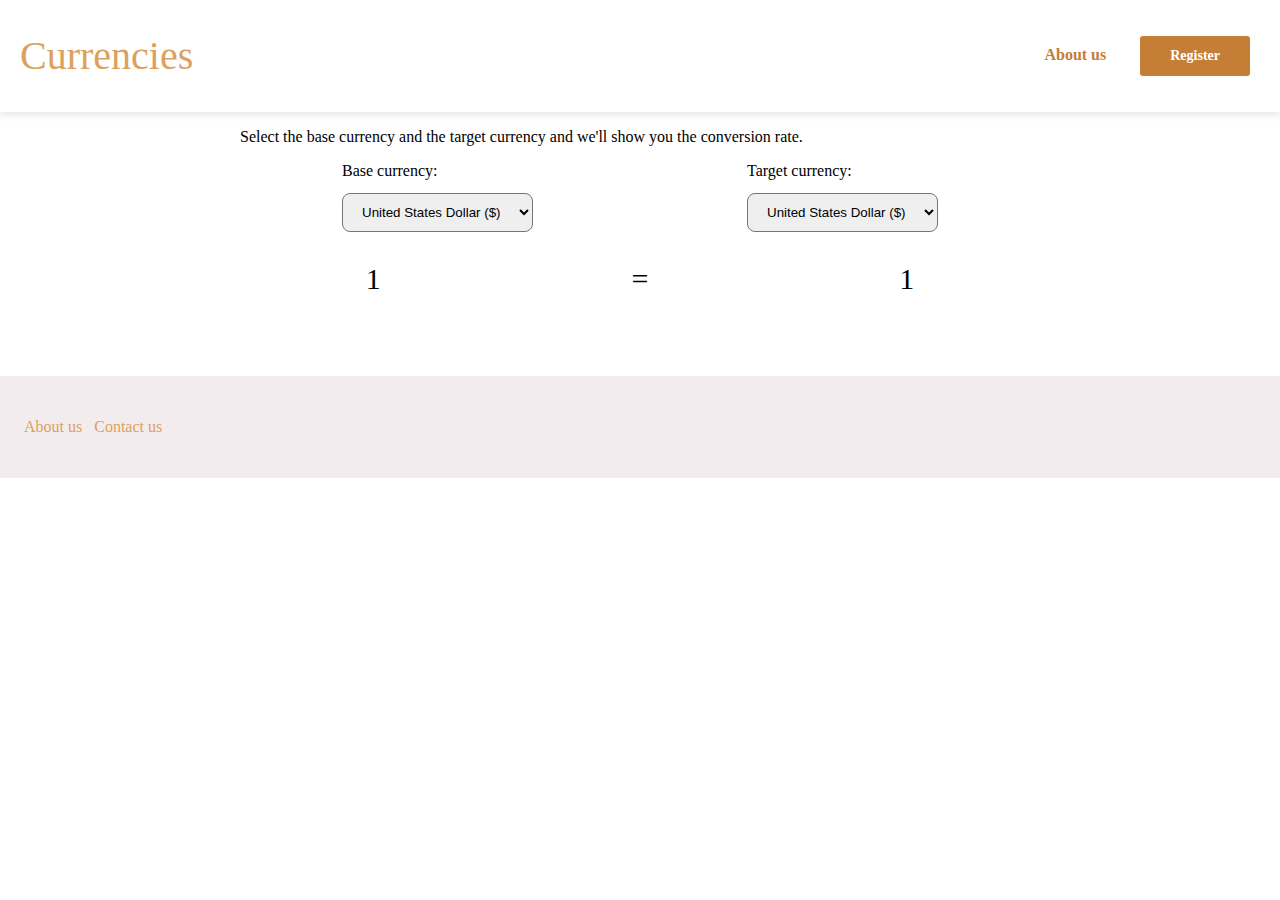
<file: display-conversion-rates/index.html>
<!DOCTYPE html>
<html>
<head>
    <meta charset="UTF-8">
    <meta name="viewport" content="width=device-width, initial-scale=1.0">
    <title>Page</title>
    <link rel="stylesheet" href="index.css" type="text/css">
</head>
<body>
    <nav id="navbar">
      <a href="" class="nav-brand">Currencies</a>
      <ul>
        <li class="nav-item"><a href="about.html">About us</a></li>
        <li><a href="" class="nav-item btn btn-default">Register</a></li>
      </ul>
    </nav>

    <div class="container" id="main">
        <p>Select the base currency and the target currency and we'll show you the conversion rate.</p>
        <div class="grid">
            <div>
                <label for="base-currency">Base currency:</label>
                <select id="base-currency">
                    <option value="USD">United States Dollar ($)</option>
                    <option value="EUR">Euro (€)</option>
                    <option value="CAD">Canadian Dollar (C$)</option>
                    <option value="INR">Indian Rupee (₹)</option>
                </select>
            </div>
            <div>
                <label for="target-currency">Target currency:</label>
                <select id="target-currency">
                    <option value="USD">United States Dollar ($)</option>
                    <option value="EUR">Euro (€)</option>
                    <option value="CAD">Canadian Dollar (C$)</option>
                    <option value="INR">Indian Rupee (₹)</option>
                </select>
            </div>
        </div>
        <div class="result-grid">
            <p> 1 </p>
            <p> = </p>
            <p id="conversion-result">1</p>
        </div>

    </div>

    <footer id="footer-wrapper">
        <a href="about.html" target="_blank">About us</a>
        <a href="contact.html" target="_blank">Contact us</a>
    </footer>
</body>
<script type="text/javascript" src="index.js"></script>
</html>
</file>
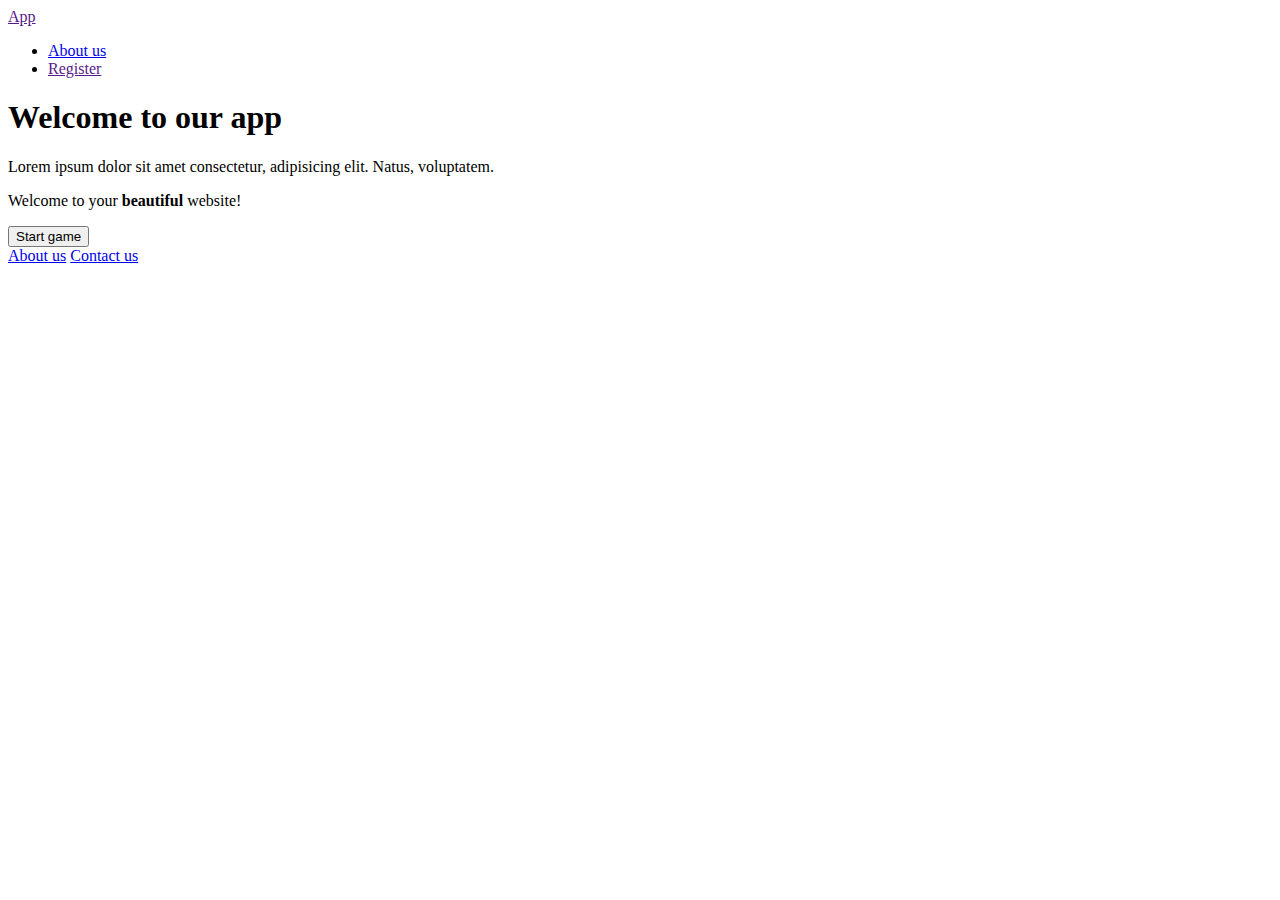
<file: 6.3.2022 async_await/async_await07/index.html>
<!DOCTYPE html>
<html>
<head>
    <meta charset="UTF-8">
    <title>Page</title>
</head>
<body>
    <nav id="navbar">
      <a href="" class="nav-brand">App</a>
      <ul>
        <li class="nav-item"><a href="about.html">About us</a></li>
        <li><a href="" class="nav-item btn btn-default">Register</a></li>
      </ul>
    </nav>

    <div class="container" id="main">
        <h1>Welcome to our app</h1>
        <p>
            Lorem ipsum dolor sit amet consectetur, adipisicing elit. Natus,
            voluptatem.
        </p>
        <p id="welcome-message">
            Welcome to your <strong>beautiful</strong> website!
        </p>
        <button id="app-button">Start game</button>
    </div>

    <footer id="footer-wrapper">
        <a href="about.html" target="_blank">About us</a>
        <a href="contact.html" target="_blank">Contact us</a>
    </footer>
</body>
<script type="text/javascript" src="async_await07.js"></script>
</html>
</file>
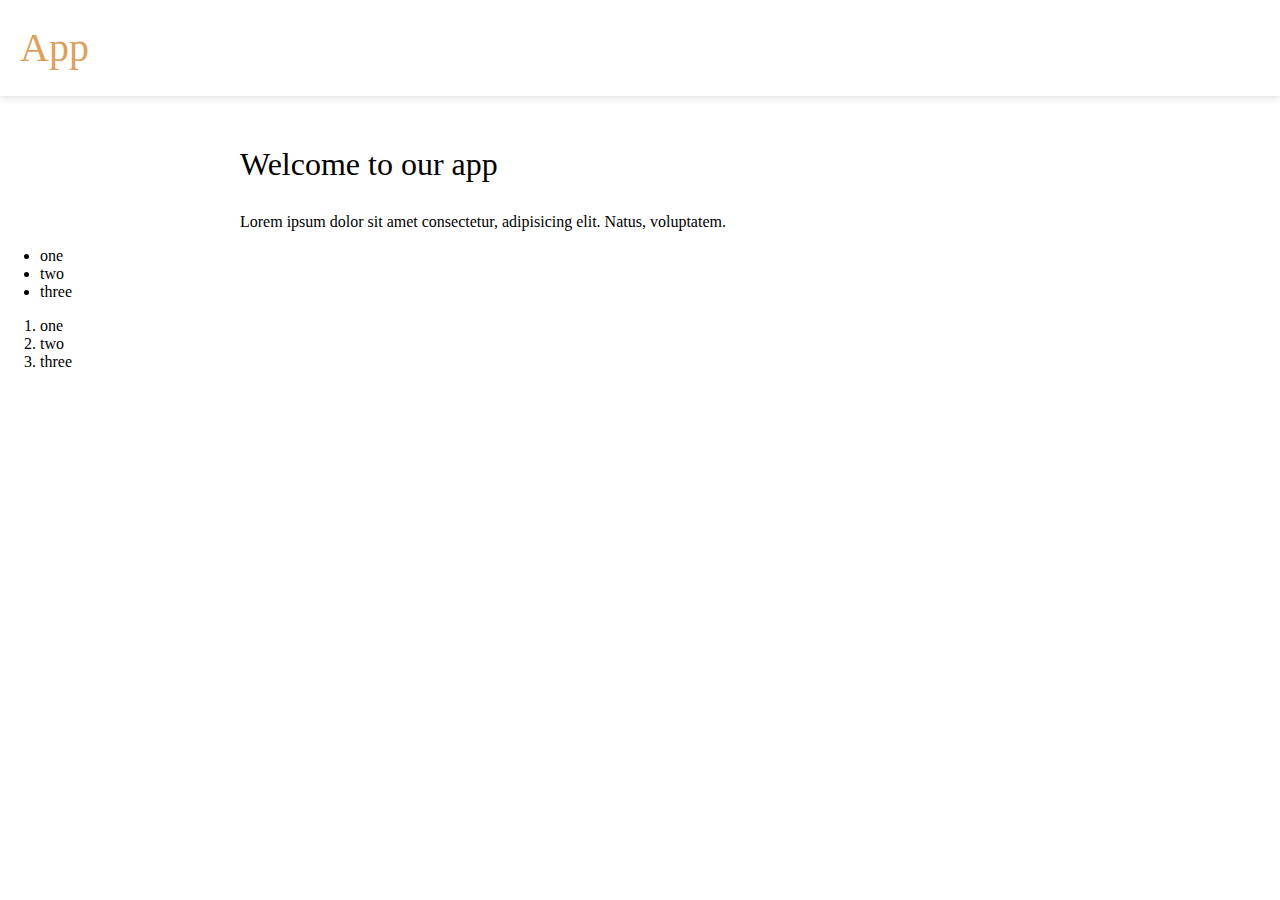
<file: Practice_lessons070222/extra/index.html>
<!DOCTYPE html>
<html lang="en">
<head>
    <meta charset="UTF-8">
    <title>Document</title>
    <link rel="stylesheet" href="index.css" type="text/css">

</head>
<body>
  <nav id="navbar">
    <a href="" class="nav-brand">App</a>
    <!-- <ul>
      <li class="nav-item"><a href="about.html">About us</a></li>
      <li><a href="" class="nav-item btn btn-default">Register</a></li>
    </ul> -->
  </nav>
    <div class="header">
    </div>
    <div id="main" class="container">
        <h1>Welcome to our app</h1>
        <p>
            Lorem ipsum dolor sit amet consectetur, adipisicing elit. Natus,
            voluptatem.
        </p>
    </div>
    <section id="container">
        <ul>
            <li class="first">one</li>
            <li class="second">two</li>
            <li class="third">three</li>
        </ul>
        <ol>
            <li class="first">one</li>
            <li class="second">two</li>
            <li class="third">three</li>
        </ol>
    </section>
    <div class="footer">
    </div>
</body>
<script type="text/javascript" src="index.js"></script>

</html>
</file>
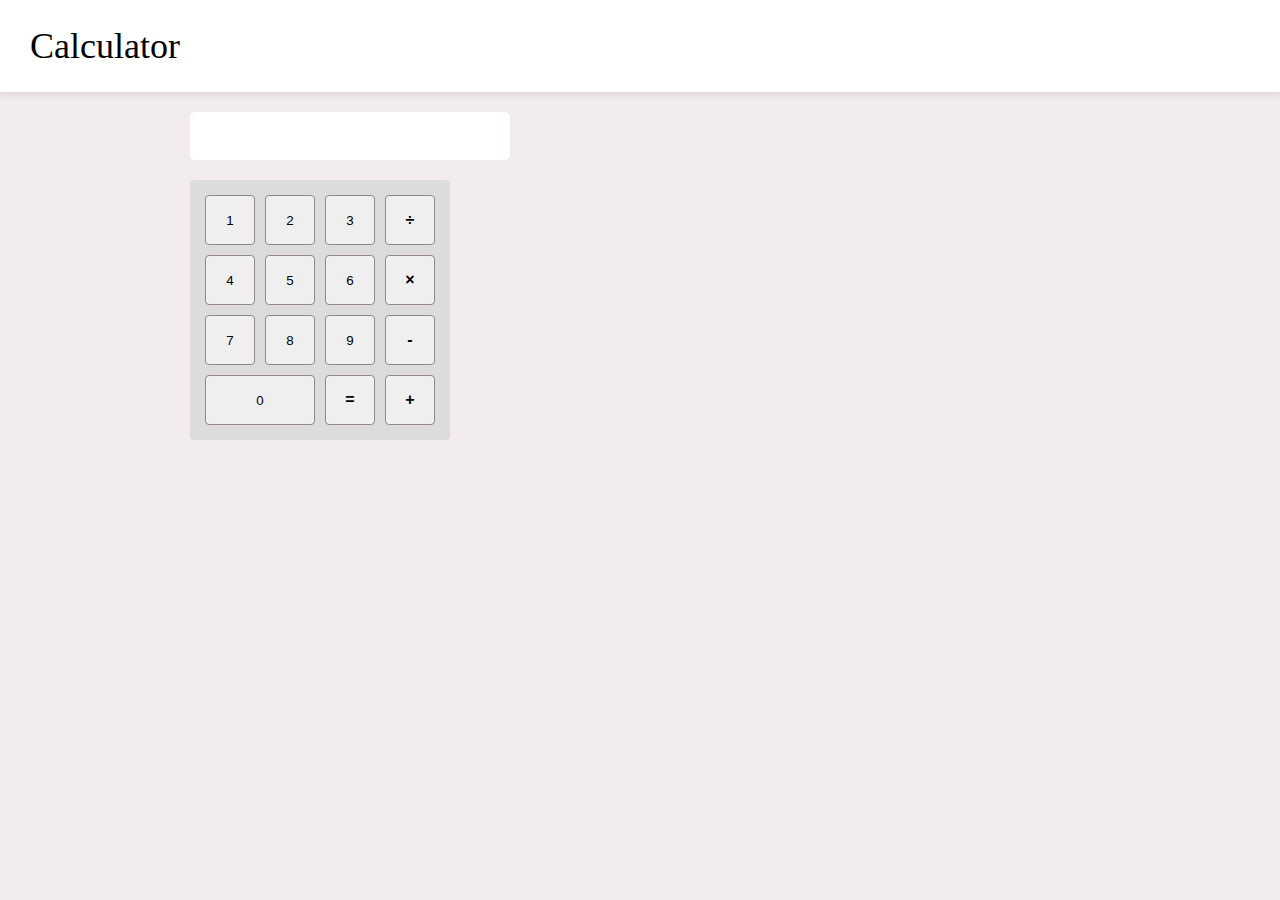
<file: 18.1.2022/Practice_lessons18012022/supermini_project01/index.html>
<!DOCTYPE html>
<html lang="en">
  <head>
    <meta charset="UTF-8" />
    <meta name="viewport" content="width=device-width, initial-scale=1.0" />
    <title>Document</title>
    <link rel="stylesheet" href="style.css" />
  </head>
  <body>
    <nav class="navbar">
      <h1 class="nav-brand">Calculator</h1>
    </nav>

    <main class="container">
      
      <input type="text" id="output" readonly />
      <div id="calculator">
        <button class="number">1</button>
        <button class="number">2</button>
        <button class="number">3</button>
        <button class="operation" data-action="divide">÷</button>
        <button class="number">4</button>
        <button class="number">5</button>
        <button class="number">6</button>
        <button class="operation" data-action="multiply">×</button>
        <button class="number">7</button>
        <button class="number">8</button>
        <button class="number">9</button>
        <button class="operation" data-action="subtract">-</button>
        <button class="number zero">0</button>
        <button class="equal">=</button>
        <button class="operation" data-action="sum">+</button>
      </div>
    </main>
    <script src="index.js"></script>
  </body>
</html>
</file>
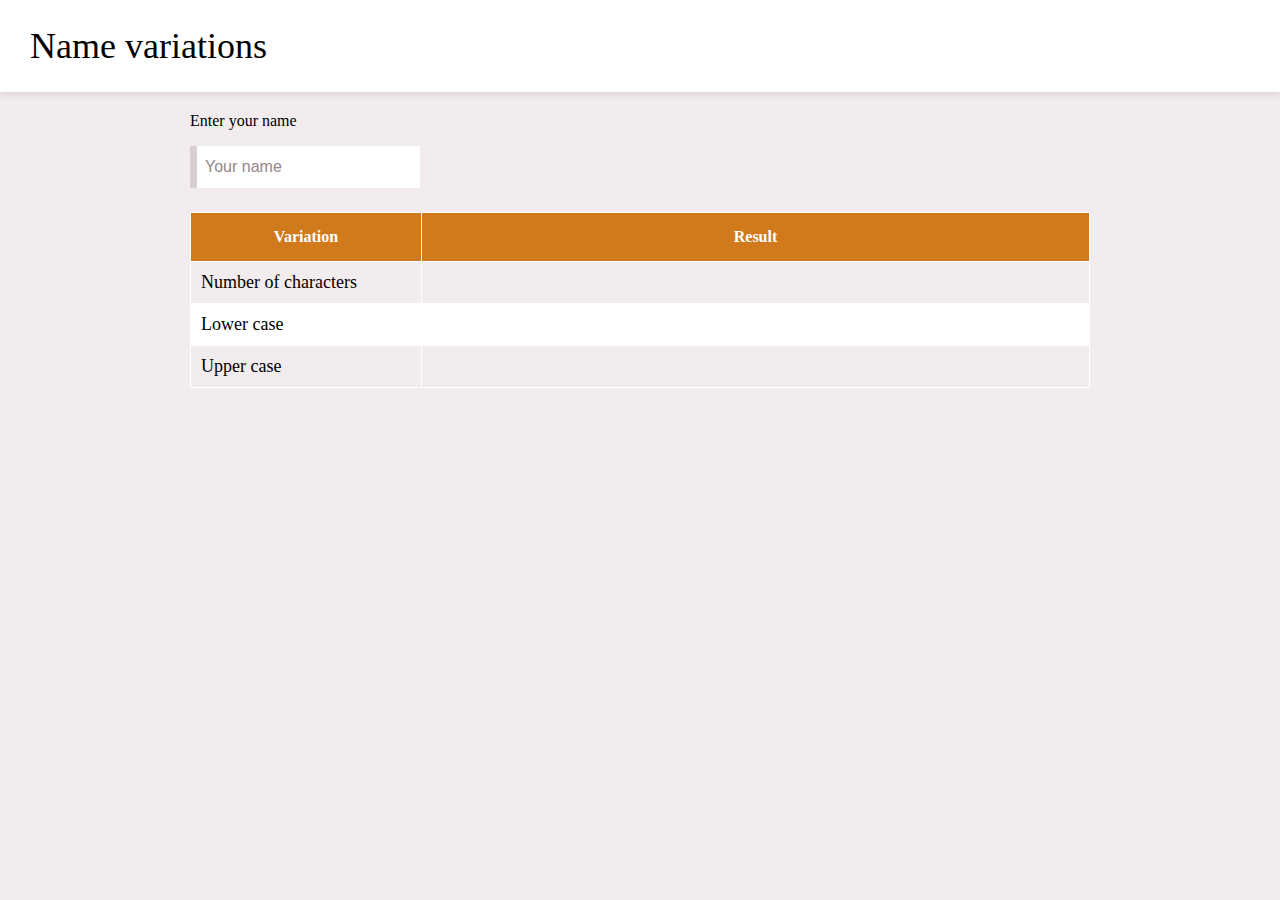
<file: 18.1.2022/Practice_lessons18012022/supermini_project02/index.html>
<!DOCTYPE html>
<html lang="en">
  <head>
    <meta charset="UTF-8" />
    <meta name="viewport" content="width=device-width, initial-scale=1.0" />
    <title>Document</title>
    <link rel="stylesheet" href="style.css" />
  </head>
  <body>
    <nav class="navbar">
      <h1 class="nav-brand">Name variations</h1>
    </nav>

    <main class="container">
      <div>
        <label class="label" for="component-name">Enter your name</label>
        <input
          type="text"
          class="input"
          placeholder="Your name"
          id="your-name"
          autocomplete="off"
        />
      </div>

      <table class="table" border="1">
        <thead>
          <tr>
            <th width="200px">Variation</th>
            <th>Result</th>
          </tr>
        </thead>
        <tbody>
          <tr>
            <td>Number of characters</td>
            <td id="answer1"></td>
          </tr>
          <tr>
            <td>Lower case</td>
            <td id="answer2"></td>
          </tr>
          <tr>
            <td>Upper case</td>
            <td id="answer3"></td>
          </tr>
        </tbody>
      </table>
    </main>
    <script src="index.js"></script>
  </body>
</html>
</file>
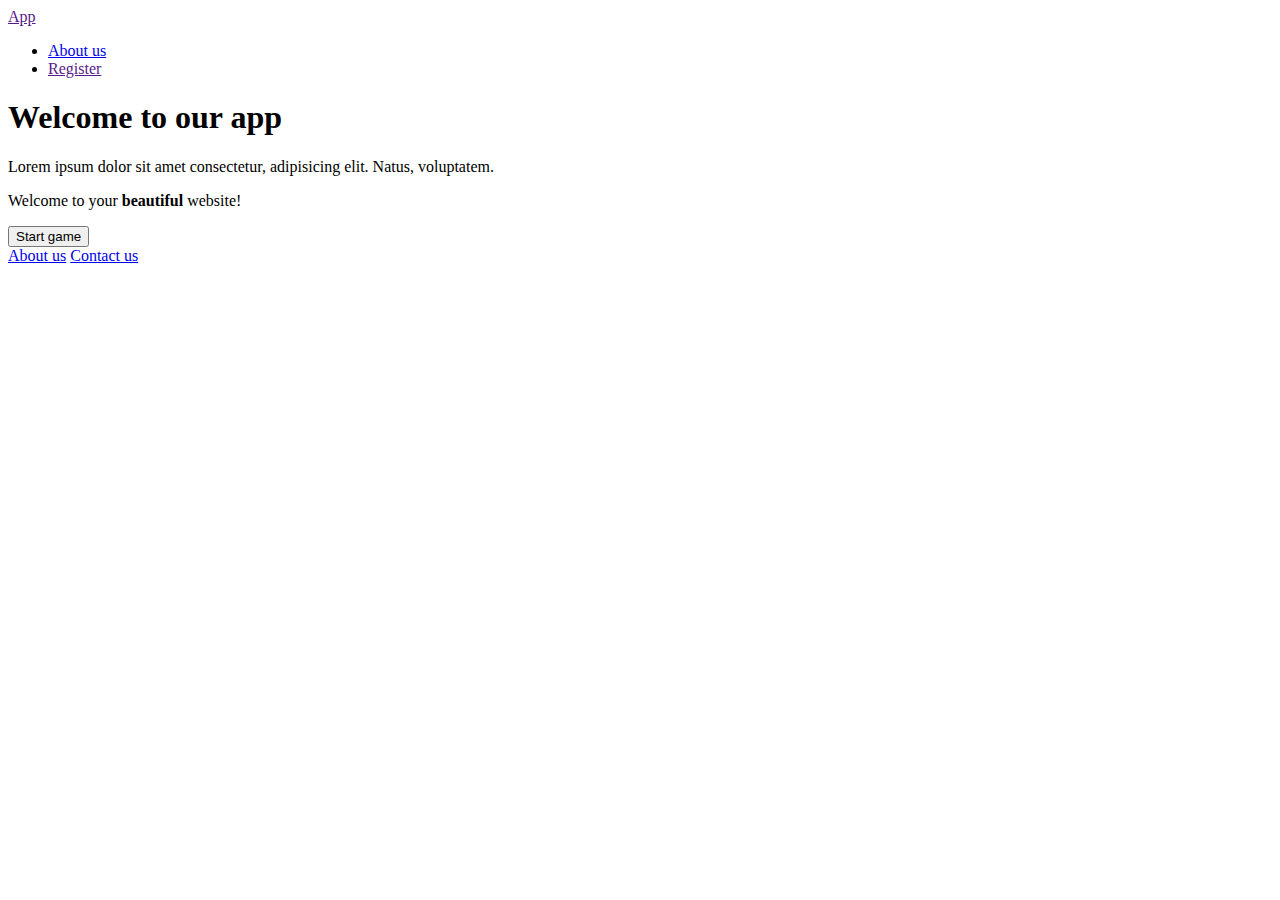
<file: Practice_lessons0103/fetch/fetch1/index.html>
<!DOCTYPE html>
<html>
<head>
    <meta charset="UTF-8">
    <title>Page</title>
</head>
<body>
    <nav id="navbar">
      <a href="" class="nav-brand">App</a>
      <ul>
        <li class="nav-item"><a href="about.html">About us</a></li>
        <li><a href="" class="nav-item btn btn-default">Register</a></li>
      </ul>
    </nav>

    <div class="container" id="main">
        <h1>Welcome to our app</h1>
        <p>
            Lorem ipsum dolor sit amet consectetur, adipisicing elit. Natus,
            voluptatem.
        </p>
        <p id="welcome-message">
            Welcome to your <strong>beautiful</strong> website!
        </p>
        <button id="app-button">Start game</button>
    </div>

    <footer id="footer-wrapper">
        <a href="about.html" target="_blank">About us</a>
        <a href="contact.html" target="_blank">Contact us</a>
    </footer>
</body>
<script type="text/javascript" src="fetch1.js"></script>
</html>
</file>
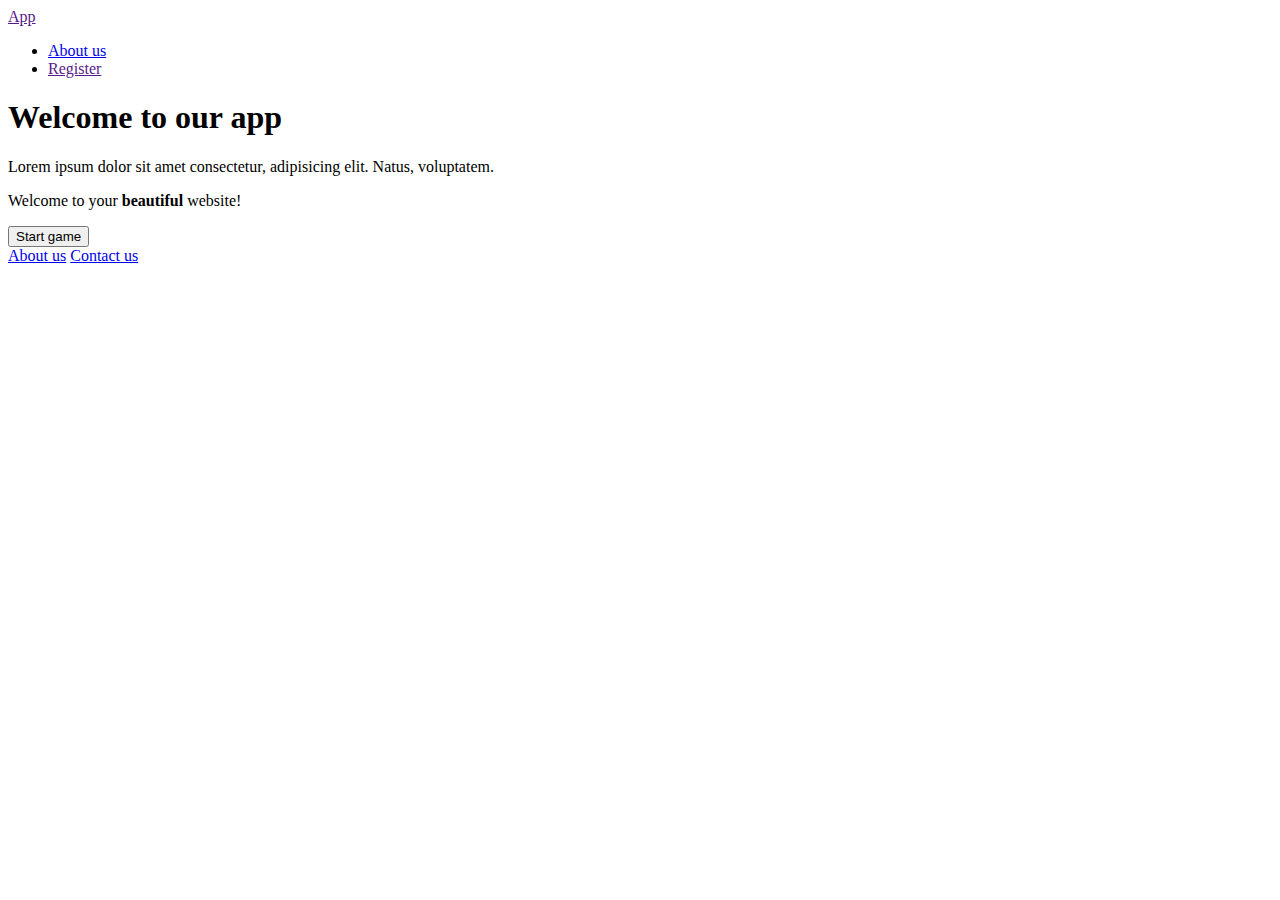
<file: Practice_lessons0103/fetch/fetch2/index.html>
<!DOCTYPE html>
<html>
<head>
    <meta charset="UTF-8">
    <title>Page</title>
</head>
<body>
    <nav id="navbar">
      <a href="" class="nav-brand">App</a>
      <ul>
        <li class="nav-item"><a href="about.html">About us</a></li>
        <li><a href="" class="nav-item btn btn-default">Register</a></li>
      </ul>
    </nav>

    <div class="container" id="main">
        <h1>Welcome to our app</h1>
        <p>
            Lorem ipsum dolor sit amet consectetur, adipisicing elit. Natus,
            voluptatem.
        </p>
        <p id="welcome-message">
            Welcome to your <strong>beautiful</strong> website!
        </p>
        <button id="app-button">Start game</button>
    </div>

    <footer id="footer-wrapper">
        <a href="about.html" target="_blank">About us</a>
        <a href="contact.html" target="_blank">Contact us</a>
    </footer>
</body>
<script type="text/javascript" src="fetch2.js"></script>
</html>
</file>
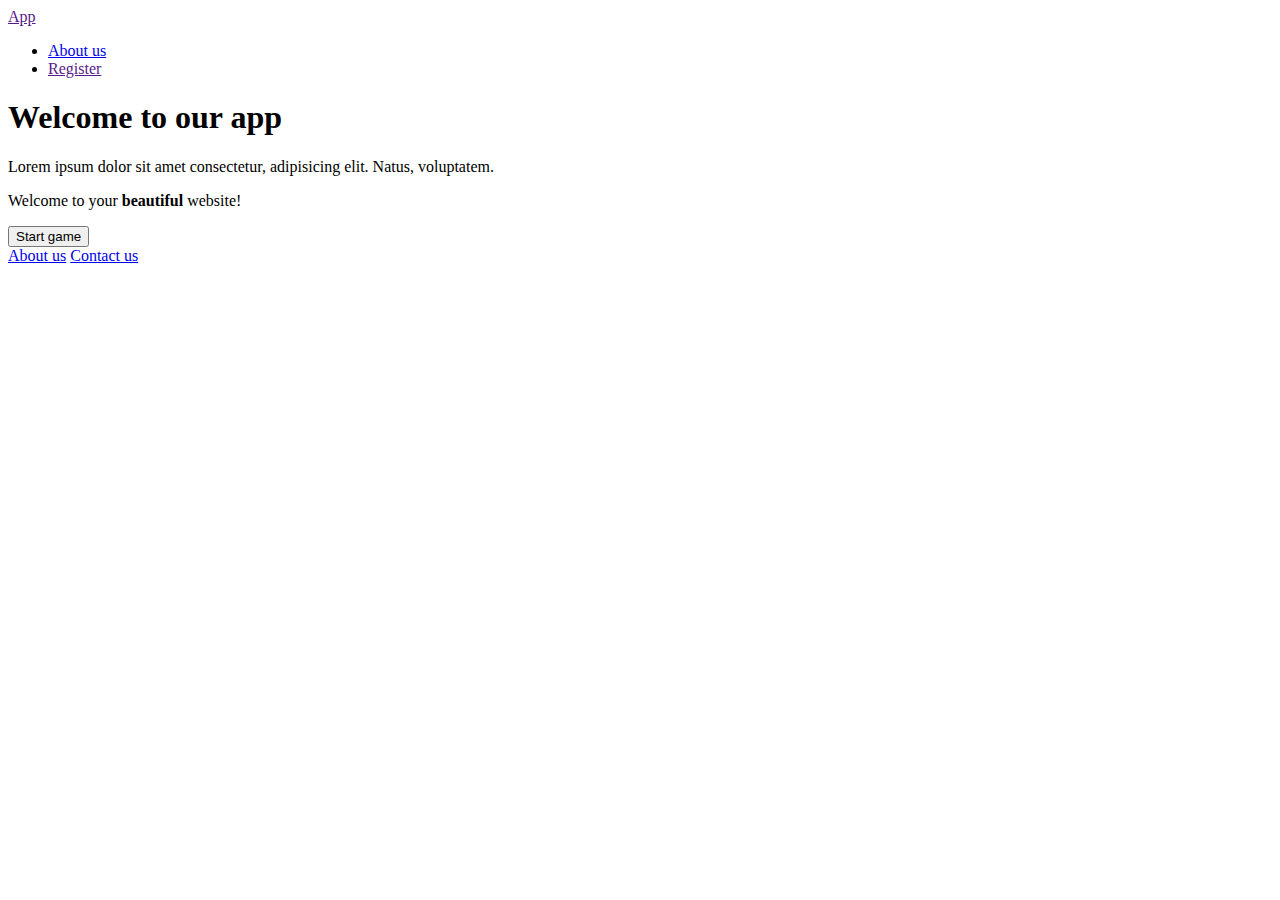
<file: Practice_lessons0103/fetch/fetch3/index.html>
<!DOCTYPE html>
<html>
<head>
    <meta charset="UTF-8">
    <title>Page</title>
</head>
<body>
    <nav id="navbar">
      <a href="" class="nav-brand">App</a>
      <ul>
        <li class="nav-item"><a href="about.html">About us</a></li>
        <li><a href="" class="nav-item btn btn-default">Register</a></li>
      </ul>
    </nav>

    <div class="container" id="main">
        <h1>Welcome to our app</h1>
        <p>
            Lorem ipsum dolor sit amet consectetur, adipisicing elit. Natus,
            voluptatem.
        </p>
        <p id="welcome-message">
            Welcome to your <strong>beautiful</strong> website!
        </p>
        <button id="app-button">Start game</button>
    </div>

    <footer id="footer-wrapper">
        <a href="about.html" target="_blank">About us</a>
        <a href="contact.html" target="_blank">Contact us</a>
    </footer>
</body>
<script type="text/javascript" src="fetch3.js"></script>
</html>
</file>
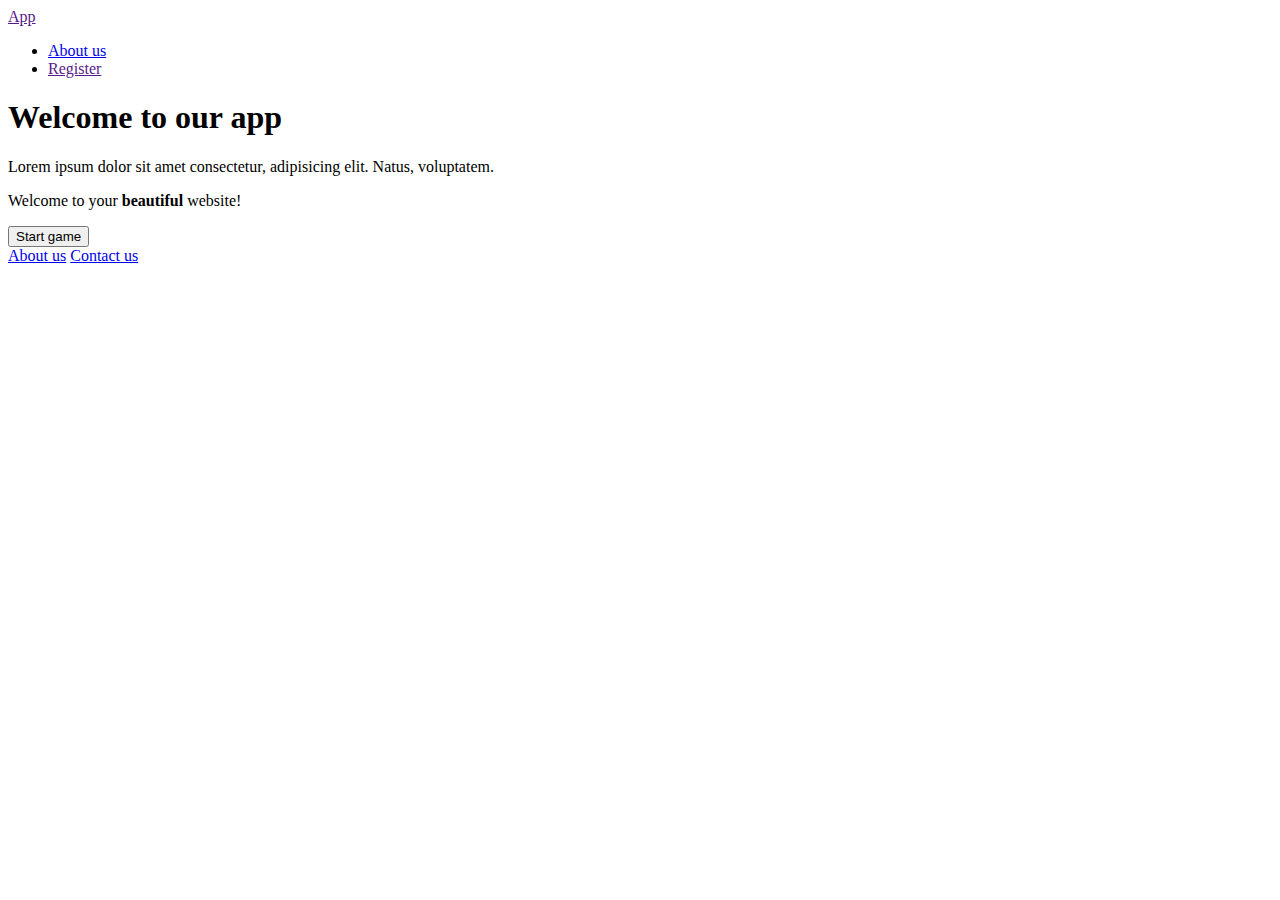
<file: Practice_lessons0103/fetch/fetch4/index.html>
<!DOCTYPE html>
<html>
<head>
    <meta charset="UTF-8">
    <title>Page</title>
</head>
<body>
    <nav id="navbar">
      <a href="" class="nav-brand">App</a>
      <ul>
        <li class="nav-item"><a href="about.html">About us</a></li>
        <li><a href="" class="nav-item btn btn-default">Register</a></li>
      </ul>
    </nav>

    <div class="container" id="main">
        <h1>Welcome to our app</h1>
        <p>
            Lorem ipsum dolor sit amet consectetur, adipisicing elit. Natus,
            voluptatem.
        </p>
        <p id="welcome-message">
            Welcome to your <strong>beautiful</strong> website!
        </p>
        <button id="app-button">Start game</button>
    </div>

    <footer id="footer-wrapper">
        <a href="about.html" target="_blank">About us</a>
        <a href="contact.html" target="_blank">Contact us</a>
    </footer>
</body>
<script type="text/javascript" src="fetch4.js"></script>
</html>
</file>
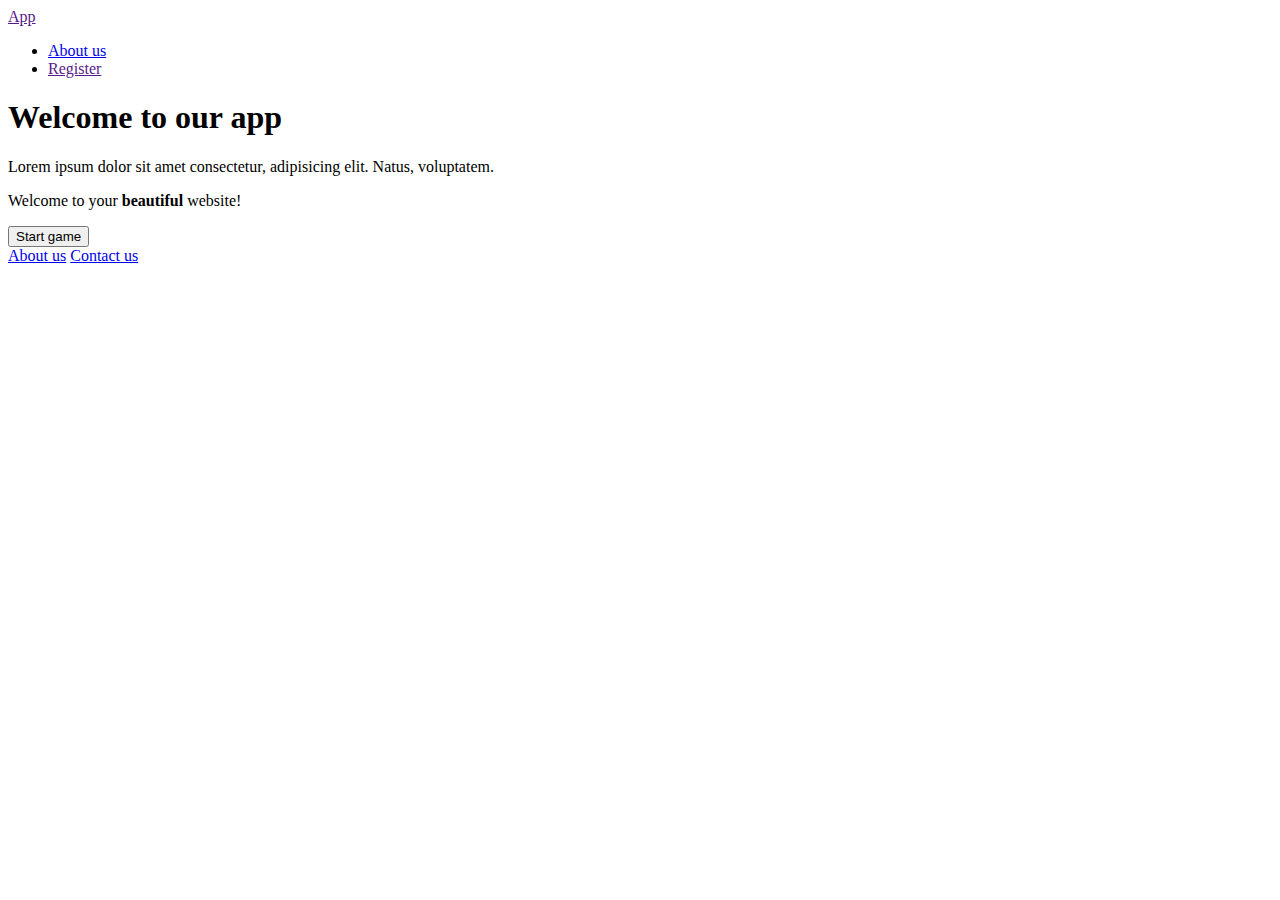
<file: Practice_lessons0103/misc/misc2/index.html>
<!DOCTYPE html>
<html>
<head>
    <meta charset="UTF-8">
    <title>Page</title>
</head>
<body>
    <nav id="navbar">
      <a href="" class="nav-brand">App</a>
      <ul>
        <li class="nav-item"><a href="about.html">About us</a></li>
        <li><a href="" class="nav-item btn btn-default">Register</a></li>
      </ul>
    </nav>

    <div class="container" id="main">
        <h1>Welcome to our app</h1>
        <p>
            Lorem ipsum dolor sit amet consectetur, adipisicing elit. Natus,
            voluptatem.
        </p>
        <p id="welcome-message">
            Welcome to your <strong>beautiful</strong> website!
        </p>
        <button id="app-button">Start game</button>
    </div>

    <footer id="footer-wrapper">
        <a href="about.html" target="_blank">About us</a>
        <a href="contact.html" target="_blank">Contact us</a>
    </footer>
</body>
<script type="text/javascript" src="misc2.js"></script>
</html>
</file>
<file: display-conversion-rates/index.css>
:root {
  --white: #fff;
  --black: #000;

  --primary-1: #c47e35;
  --primary-2: #dca15d;
  --primary-3: #dabb94;
  --primary-4: #f3dabc;
  --primary-5: #faf1e5;

  --neutral-1: #2c2c2c;
  --neutral-2: #434343;
  --neutral-3: #94868b;
  --neutral-4: #d9cfd3;
  --neutral-5: #f2ecee;

  --accent-1: #458179;
  --accent-2: #4da296;
  --accent-3: #8dd8cf;
  --accent-4: #92cfc7;
  --accent-5: #d7f2ef;
}

body {
  margin: 0;
}

h1 {
  margin: 50px 0 30px 0;
  font-weight: 400;
}

p {
  font-weight: 300;
}

a {
  color: var(--primary-2);
  text-decoration: underline;
  line-height: 1.4;
  padding: 0.25em;
}

.btn {
  border-radius: 3px;
  cursor: pointer;
  font-size: 14px;
  font-weight: 600;
  margin: 10px;
  padding: 10px 30px;
  text-decoration: none;
  max-width: 120px;
  text-align: center;
  display: inline-block;
  transition: background-color 220ms, transform 220ms;
  border: none;
}

.btn:active {
  transform: translate(0.8px, 0.8px);
}

button.btn {
  border: 1px solid var(--primary-3);
}

.btn-default {
  color: var(--white);
  background-color: var(--primary-1);
}

.btn-outline {
  color: var(--primary-1);
  background-color: var(--primary-4);
  border: var(--primary-1) 2px solid;
  box-shadow: 1px 1px 7px #c4c4c4;
}

.btn-active {
  color: var(--primary-1);
  background-color: var(--primary-4);
}

.btn-default:hover:not(:disabled) {
  background-color: var(--primary-2);
  color: white;
}

.btn-outline:hover:not(:disabled) {
  background-color: var(--primary-3);
}

.btn-default:active {
  color: var(--primary-1);
  background-color: var(--primary-3);
}

.btn:disabled {
  cursor: initial;
  opacity: 0.5;
}

#navbar {
  width: 100%;
  padding: 10px 0;
  box-shadow: 0px 3px 7px 1px rgba(0, 0, 0, 0.07),
    0px -3px 7px 1px rgba(0, 0, 0, 0.07);
  display: flex;
  align-items: center;
  justify-content: space-between;
  background-color: white;
}

.nav-brand {
  font-size: 40px;
  text-decoration: none;
  padding-left: 20px;
}

#navbar ul {
  list-style-type: none;
  overflow: hidden;
  padding-right: 20px;
}

#navbar li {
  display: inline-block;
}

.nav-item a {
  text-decoration: none;
  font-weight: bold;
  color: var(--primary-1);
  display: block;
  text-align: center;
  padding: 13px 20px;
}

.nav-item:hover a {
  text-decoration: none;
  color: var(--primary-2);
}

.form h2 {
  font-size: 24px;
  font-weight: 400;
}

.form h3 {
  font-size: 20px;
  font-weight: 300;
  margin-bottom: 15px;
}

.border-form {
  border-bottom: var(--neutral-4) solid 1px;
  margin-bottom: 20px;
}

.required {
  color: var(--primary-2);
  text-decoration: none;
  font-weight: bold;
  padding: 0 1px;
}

label {
  display: block;
  margin-bottom: 0.5em;
  font-weight: 500;
}

input:not(.btn) {
  font-size: 16px;
  margin-bottom: 1.7em;
  padding: 0.75em 0.5em;
  background-color: white;
  width: 100%;
  max-width: 250px;
  border: none;
  border-left: 7px solid var(--neutral-4);
}

::placeholder {
  color: var(--neutral-4);
}

input:not(.btn):focus {
  outline: none;
  border-left: 7px solid var(--accent-1);
}

button {
  margin-bottom: 1.7em;
  max-width: 250px;
  min-width: 150px;
  height: 40px;
  border: none;
  border-left: 7px solid var(--neutral-4);
}

.nav-tabs {
  position: relative;
  margin: 0 0 40px 0;
}

.nav-tabs ul {
  list-style-type: none;
  margin: 0;
  padding: 0;
  padding-left: 0;
}

.nav-tabs li {
  display: inline-block;
}

.nav-tabs a {
  text-decoration: none;
  color: var(--black);
  margin-right: 20px;
}
.nav-tabs a#onlink {
  border-bottom: 7px solid var(--accent-1);
}

.border-tabs {
  position: absolute;
  z-index: -1;
  bottom: -3px;
  border-bottom: var(--neutral-4) solid 1px;
  min-width: 400px;
}

.tabs p {
  max-width: 450px;
}

.container {
  max-width: 800px;
  margin: 0px auto;
  padding: 0 20px;
}

#footer-wrapper {
  background-color: var(--neutral-5);
  padding: 40px 20px;
  margin-top: 50px;
}

#footer-wrapper a {
  text-decoration: none;
}

select {
  padding: 10px 15px;
  margin-top: 5px;
  border-radius: 8px;
}

.grid {
    display: grid;
    grid-template-columns: 1fr 1fr;
    gap: 10px;
    place-items: center;
}

.result-grid {
    display: grid;
    grid-template-columns: repeat(3, 1fr);
    place-items: center;
    font-size: 30px;
}
</file>
<file: Practice_lessons070222/extra/index.css>
:root {
  --white: #fff;
  --black: #000;

  --primary-1: #c47e35;
  --primary-2: #dca15d;
  --primary-3: #dabb94;
  --primary-4: #f3dabc;
  --primary-5: #faf1e5;

  --neutral-1: #2c2c2c;
  --neutral-2: #434343;
  --neutral-3: #94868b;
  --neutral-4: #d9cfd3;
  --neutral-5: #f2ecee;

  --accent-1: #458179;
  --accent-2: #4da296;
  --accent-3: #8dd8cf;
  --accent-4: #92cfc7;
  --accent-5: #d7f2ef;
}

body {
  margin: 0;
}

h1 {
  margin: 50px 0 30px 0;
  font-weight: 400;
}

p {
  font-weight: 300;
}

a {
  color: var(--primary-2);
  text-decoration: underline;
  line-height: 1.4;
  padding: 0.25em;
}

.btn {
  border-radius: 3px;
  cursor: pointer;
  font-size: 14px;
  font-weight: 600;
  margin: 10px;
  padding: 10px 30px;
  text-decoration: none;
  max-width: 120px;
  text-align: center;
  display: inline-block;
  transition: background-color 220ms, transform 220ms;
  border: none;
}

.btn:active {
  transform: translate(0.8px, 0.8px);
}

button.btn {
  border: 1px solid var(--primary-3);
}

.btn-default {
  color: var(--white);
  background-color: var(--primary-1);
}

.btn-outline {
  color: var(--primary-1);
  background-color: var(--primary-4);
  border: var(--primary-1) 2px solid;
  box-shadow: 1px 1px 7px #c4c4c4;
}

.btn-active {
  color: var(--primary-1);
  background-color: var(--primary-4);
}

.btn-default:hover:not(:disabled) {
  background-color: var(--primary-2);
  color: white;
}

.btn-outline:hover:not(:disabled) {
  background-color: var(--primary-3);
}

.btn-default:active {
  color: var(--primary-1);
  background-color: var(--primary-3);
}

.btn:disabled {
  cursor: initial;
  opacity: 0.5;
}

#navbar {
  width: 100%;
  padding: 10px 0;
  box-shadow: 0px 3px 7px 1px rgba(0, 0, 0, 0.07),
    0px -3px 7px 1px rgba(0, 0, 0, 0.07);
  display: flex;
  align-items: center;
  justify-content: space-between;
}

.nav-brand {
  font-size: 40px;
  text-decoration: none;
  padding-left: 20px;
}

#navbar ul {
  list-style-type: none;
  overflow: hidden;
  padding-right: 20px;
}

#navbar li {
  display: inline-block;
}

.nav-item a {
  text-decoration: none;
  font-weight: bold;
  color: var(--primary-1);
  display: block;
  text-align: center;
  padding: 13px 20px;
}

.nav-item:hover a {
  text-decoration: none;
  color: var(--primary-2);
}

.form h2 {
  font-size: 24px;
  font-weight: 400;
}

.form h3 {
  font-size: 20px;
  font-weight: 300;
  margin-bottom: 15px;
}

.border-form {
  border-bottom: var(--neutral-4) solid 1px;
  margin-bottom: 20px;
}

.required {
  color: var(--primary-2);
  text-decoration: none;
  font-weight: bold;
  padding: 0 1px;
}

label {
  display: block;
  margin-bottom: 0.5em;
  font-weight: 500;
}

input:not(.btn) {
  font-size: 16px;
  margin-bottom: 1.7em;
  padding: 0.75em 0.5em;
  background-color: var(--neutral-5);
  width: 100%;
  max-width: 250px;
  border: none;
  border-left: 7px solid var(--neutral-4);
}

::placeholder {
  color: var(--neutral-4);
}

input:not(.btn):focus {
  outline: none;
  border-left: 7px solid var(--accent-1);
}

.nav-tabs {
  position: relative;
  margin: 0 0 40px 0;
}

.nav-tabs ul {
  list-style-type: none;
  margin: 0;
  padding: 0;
  padding-left: 0;
}

.nav-tabs li {
  display: inline-block;
}

.nav-tabs a {
  text-decoration: none;
  color: var(--black);
  margin-right: 20px;
}
.nav-tabs a#onlink {
  border-bottom: 7px solid var(--accent-1);
}

.border-tabs {
  position: absolute;
  z-index: -1;
  bottom: -3px;
  border-bottom: var(--neutral-4) solid 1px;
  min-width: 400px;
}

.tabs p {
  max-width: 450px;
}

.container {
  max-width: 800px;
  margin: 0px auto;
  padding: 0 20px;
}
</file>
<file: 18.1.2022/Practice_lessons18012022/supermini_project01/style.css>
:root {
  --white: #fff;
  --black: #000;

  /* Primary colors*/
  --primary-1: #d07a1c;
  --primary-2: #e79e4f;
  --primary-3: #e1b98e;
  --primary-4: #f8d9b7;
  --primary-5: #fcf0e3;

  /* Neutral colors */
  --neutral-1: #2c2c2c;
  --neutral-2: #434343;
  --neutral-3: #94868b;
  --neutral-4: #d9cfd3;
  --neutral-5: #f2ecee;

  /* Accent-blue colors */
  --accent-1: #970e3d;
  --accent-2: #c43464;
  --accent-3: #de7699;
  --accent-4: #e6c3ce;
  --accent-5: #fff2f7;
}

body {
  background-color: var(--neutral-5);
  margin: 0;
}

h1 {
  font-size: 36px;
  font-weight: 600;
}

h2 {
  font-size: 28px;
  font-weight: 500;
}

h3 {
  font-size: 24px;
  font-weight: normal;
}

p {
  line-height: 30px;
  font-size: 18px;
}

a {
  color: var(--primary-2);
  font-weight: bold;
  text-decoration: none;
}
a:hover {
  text-decoration: underline;
}

.rounded {
  border-radius: 30px;
}

.container {
  max-width: 900px;
  margin: 0 auto;
  padding: 0 20px;
}

/* BUTTONS */
.btn {
  border-radius: 3px;
  display: inline-block;
  cursor: pointer;
  font-size: 14px;
  font-weight: 600;
  padding: 13px 40px;
  border: 0;
  transition: background-color 200ms, color 200ms;
}

.btn-default {
  color: var(--white);
  background-color: var(--primary-1);
}

.btn-default:hover,
.btn-outline:hover {
  color: var(--white);
  background-color: var(--primary-2);
  text-decoration: none;
}

.btn-default:active,
.btn-outline:active {
  color: var(--primary-1);
  background-color: var(--primary-4);
}

.btn-default[disabled],
.btn-outline[disabled] {
  color: var(--primary-4);
  background-color: var(--primary-5);
  cursor: default;
}

.btn-accent {
  color: var(--white);
  background-color: var(--accent-1);
}

.btn-accent:hover {
  color: var(--white);
  background-color: var(--accent-2);
  text-decoration: none;
}

.btn-accent:active {
  color: var(--accent-1);
  background-color: var(--accent-4);
}

.btn-accent[disabled] {
  color: var(--accent-4);
  background-color: var(--accent-5);
  cursor: default;
}

.btn-outline {
  color: var(--primary-1);
  background-color: var(--primary-4);
  border: var(--primary-1) 2px solid;
  box-shadow: 1px 1px 7px #c4c4c4;
  padding: 8px 25px;
  border-radius: 10px;
}

/* FORMS */
.form h2 {
  font-size: 24px;
  font-weight: 400;
}

.form h3 {
  font-size: 20px;
  font-weight: 300;
  margin-bottom: 15px;
}

.form-section {
  border-bottom: var(--neutral-4) solid 1px;
  margin-bottom: 20px;
}

.input-required {
  color: var(--primary-2);
  text-decoration: none;
  font-weight: bold;
  padding: 0 1px;
}

.label {
  display: block;
  font-weight: 500;
}

.input {
  font-size: 16px;
  margin-top: 1em;
  margin-bottom: 1.5em;
  padding: 0.75em 0.5em;
  min-width: 200px;
  border: none;
  border-left: 7px solid var(--neutral-4);
  transition: border-left-color 160ms;
  background-color: white;
}

::placeholder {
  color: var(--neutral-3);
}

.input:focus {
  outline: none;
  border-left: 7px solid var(--primary-1);
}

/* NAVBAR */
.navbar {
  background-color: white;
  padding: 10px;
  box-shadow: 0px 3px 7px 1px rgba(0, 0, 0, 0.07),
    0px -3px 7px 1px rgba(0, 0, 0, 0.07);
  display: flex;
  align-items: center;
  justify-content: space-between;
  margin-bottom: 20px;
}

.nav-brand {
  font-weight: 450;
  text-decoration: none;
  padding-left: 20px;
  margin-top: 15px;
  margin-bottom: 15px;
  color: initial;
}

.table {
  width: 100%;
  border-collapse: collapse;
}

.table thead {
  background-color: var(--primary-1);
  color: white;
  border: 1px solid white;
}

.table th {
  padding: 15px;
}
.table td {
  padding: 10px;
}

.table tbody {
  font-size: 18px;
  border: 1px solid white;
}
.table tbody tr:nth-child(2n) {
  background-color: white;
}

.table tbody tr:nth-child(2n + 1) {
  background-color: var(--neutral-5);
}

/*********/

.names-input {
  display: grid;
  grid-template-columns: 1fr 1fr;
}

#output {
  margin-bottom: 20px;
  font-size: 24px;
  outline: none;
  border-radius: 5px;
  padding: 10px 5px;
  border: 0;
}
#calculator {
  display: grid;
  grid-template-columns: repeat(4, 50px);
  grid-template-rows: repeat(4, 50px);
  grid-gap: 10px;
  max-width: 230px;
  background-color: #dcdcdc;
  padding: 15px;
  border-radius: 4px;
}
#calculator button {
  border-radius: 4px;
  outline: none;
  border: 1px solid var(--neutral-3);
}
#calculator button:active {
  background-color: var(--primary-1);
  color: white;
}
.zero {
  grid-column: 1 / span 2;
}
.operation,
.equal {
  font-weight: bold;
  font-size: 16px;
}
</file>
<file: 18.1.2022/Practice_lessons18012022/supermini_project02/style.css>
:root {
  --white: #fff;
  --black: #000;

  /* Primary colors*/
  --primary-1: #d07a1c;
  --primary-2: #e79e4f;
  --primary-3: #e1b98e;
  --primary-4: #f8d9b7;
  --primary-5: #fcf0e3;

  /* Neutral colors */
  --neutral-1: #2c2c2c;
  --neutral-2: #434343;
  --neutral-3: #94868b;
  --neutral-4: #d9cfd3;
  --neutral-5: #f2ecee;

  /* Accent-blue colors */
  --accent-1: #970e3d;
  --accent-2: #c43464;
  --accent-3: #de7699;
  --accent-4: #e6c3ce;
  --accent-5: #fff2f7;
}

body {
  background-color: var(--neutral-5);
  margin: 0;
}

h1 {
  font-size: 36px;
  font-weight: 600;
}

h2 {
  font-size: 28px;
  font-weight: 500;
}

h3 {
  font-size: 24px;
  font-weight: normal;
}

p {
  line-height: 30px;
  font-size: 18px;
}

a {
  color: var(--primary-2);
  font-weight: bold;
  text-decoration: none;
}
a:hover {
  text-decoration: underline;
}

.rounded {
  border-radius: 30px;
}

.container {
  max-width: 900px;
  margin: 0 auto;
  padding: 0 20px;
}

/* BUTTONS */
.btn {
  border-radius: 3px;
  display: inline-block;
  cursor: pointer;
  font-size: 14px;
  font-weight: 600;
  padding: 13px 40px;
  border: 0;
  transition: background-color 200ms, color 200ms;
}

.btn-default {
  color: var(--white);
  background-color: var(--primary-1);
}

.btn-default:hover,
.btn-outline:hover {
  color: var(--white);
  background-color: var(--primary-2);
  text-decoration: none;
}

.btn-default:active,
.btn-outline:active {
  color: var(--primary-1);
  background-color: var(--primary-4);
}

.btn-default[disabled],
.btn-outline[disabled] {
  color: var(--primary-4);
  background-color: var(--primary-5);
  cursor: default;
}

.btn-accent {
  color: var(--white);
  background-color: var(--accent-1);
}

.btn-accent:hover {
  color: var(--white);
  background-color: var(--accent-2);
  text-decoration: none;
}

.btn-accent:active {
  color: var(--accent-1);
  background-color: var(--accent-4);
}

.btn-accent[disabled] {
  color: var(--accent-4);
  background-color: var(--accent-5);
  cursor: default;
}

.btn-outline {
  color: var(--primary-1);
  background-color: var(--primary-4);
  border: var(--primary-1) 2px solid;
  box-shadow: 1px 1px 7px #c4c4c4;
  padding: 8px 25px;
  border-radius: 10px;
}

/* FORMS */
.form h2 {
  font-size: 24px;
  font-weight: 400;
}

.form h3 {
  font-size: 20px;
  font-weight: 300;
  margin-bottom: 15px;
}

.form-section {
  border-bottom: var(--neutral-4) solid 1px;
  margin-bottom: 20px;
}

.input-required {
  color: var(--primary-2);
  text-decoration: none;
  font-weight: bold;
  padding: 0 1px;
}

.label {
  display: block;
  font-weight: 500;
}

.input {
  font-size: 16px;
  margin-top: 1em;
  margin-bottom: 1.5em;
  padding: 0.75em 0.5em;
  min-width: 200px;
  border: none;
  border-left: 7px solid var(--neutral-4);
  transition: border-left-color 160ms;
  background-color: white;
}

::placeholder {
  color: var(--neutral-3);
}

input:focus {
  outline: none;
  border-left: 7px solid var(--primary-1);
}

/* NAVBAR */
.navbar {
  background-color: white;
  padding: 10px;
  box-shadow: 0px 3px 7px 1px rgba(0, 0, 0, 0.07),
    0px -3px 7px 1px rgba(0, 0, 0, 0.07);
  display: flex;
  align-items: center;
  justify-content: space-between;
  margin-bottom: 20px;
}

.nav-brand {
  font-weight: 450;
  text-decoration: none;
  padding-left: 20px;
  margin-top: 15px;
  margin-bottom: 15px;
  color: initial;
}

.table {
  width: 100%;
  border-collapse: collapse;
}

.table thead {
  background-color: var(--primary-1);
  color: white;
  border: 1px solid white;
}

.table th {
  padding: 15px;
}
.table td {
  padding: 10px;
}

.table tbody {
  font-size: 18px;
  border: 1px solid white;
}
.table tbody tr:nth-child(2n) {
  background-color: white;
}

.table tbody tr:nth-child(2n + 1) {
  background-color: var(--neutral-5);
}
</file>
